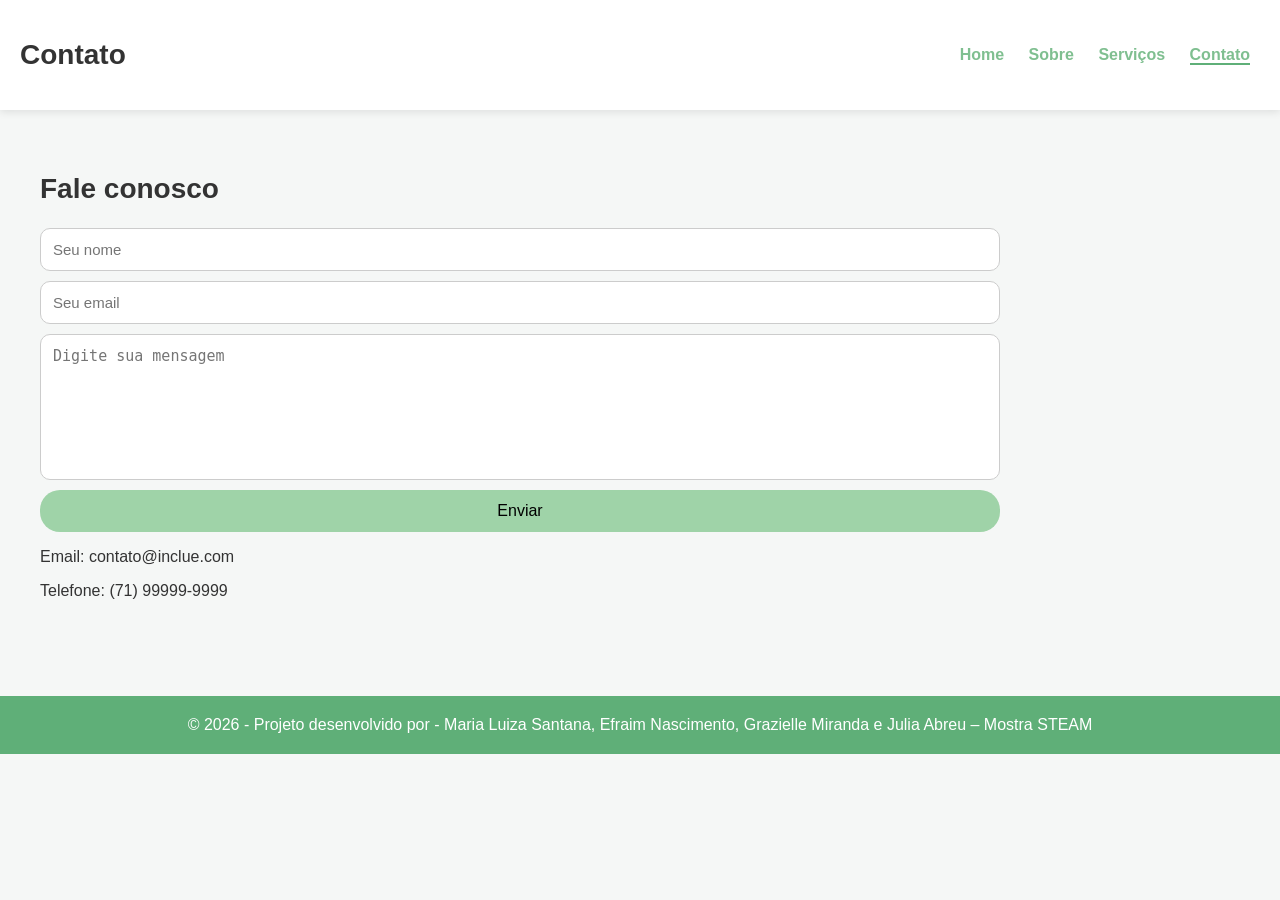
<file: contato.html>
<!DOCTYPE html>
<html lang="pt-br">
<head>
<meta charset="UTF-8">
<meta name="viewport" content="width=device-width, initial-scale=1.0">
<title>Contato</title>

<link rel="stylesheet" href="style.css">
</head>
<body>

<header>
<h1>Contato</h1>

<nav>
<a href="index.html">Home</a>
<a href="sobre.html">Sobre</a>
<a href="projetos.html">Serviços</a>
<a href="contato.html">Contato</a>
</nav>
</header>

<section class="pagina">

<h2>Fale conosco</h2>

<form id="contato-form">

<input type="text" id="contato-nome" placeholder="Seu nome">

<input type="email" id="contato-email" placeholder="Seu email">

<textarea id="mensagem-texto" placeholder="Digite sua mensagem"></textarea>

<button type="submit" class="btn">Enviar</button>

</form>

<p id="retorno"></p>

<p>Email: contato@inclue.com</p>
<p>Telefone: (71) 99999-9999</p>

</section>

<footer>
&copy; 2026 - Projeto desenvolvido por - Maria Luiza Santana, Efraim Nascimento, Grazielle Miranda e Julia Abreu – Mostra STEAM
</footer>

<script src="script.js"></script>
</body>
</html>
</file>
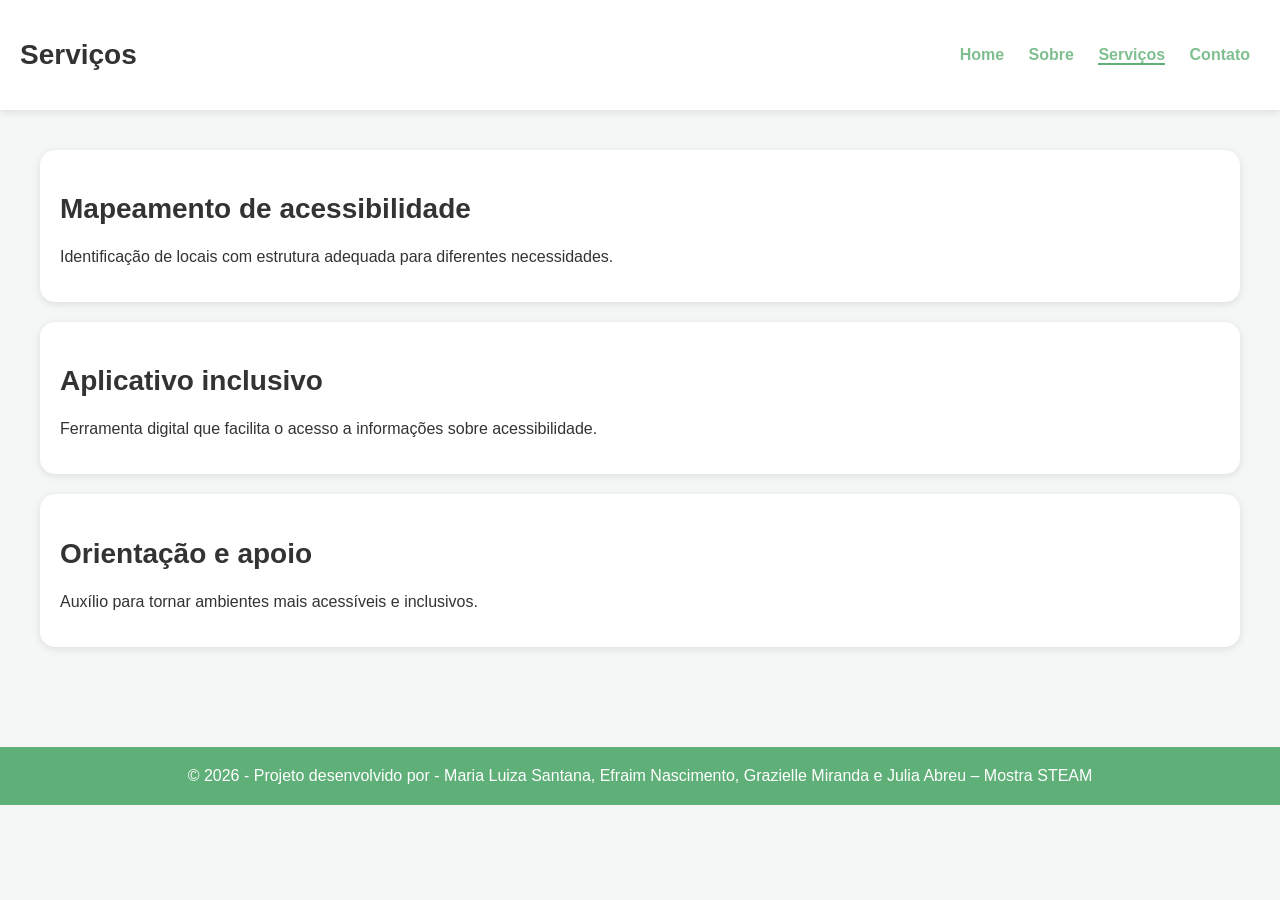
<file: projetos.html>
<!DOCTYPE html>
<html lang="pt-br">
<head>
<meta charset="UTF-8">
<meta name="viewport" content="width=device-width, initial-scale=1.0">
<title>Serviços</title>

<link rel="stylesheet" href="style.css">
</head>
<body>

<header>
<h1>Serviços</h1>

<nav>
<a href="index.html">Home</a>
<a href="sobre.html">Sobre</a>
<a href="projetos.html">Serviços</a>
<a href="contato.html">Contato</a>
</nav>
</header>

<section class="pagina servicos">

<div class="card">
<h2>Mapeamento de acessibilidade</h2>
<p>Identificação de locais com estrutura adequada para diferentes necessidades.</p>
</div>

<div class="card">
<h2>Aplicativo inclusivo</h2>
<p>Ferramenta digital que facilita o acesso a informações sobre acessibilidade.</p>
</div>

<div class="card">
<h2>Orientação e apoio</h2>
<p>Auxílio para tornar ambientes mais acessíveis e inclusivos.</p>
</div>

</section>

<footer>
&copy; 2026 - Projeto desenvolvido por - Maria Luiza Santana, Efraim Nascimento, Grazielle Miranda e Julia Abreu – Mostra STEAM
</footer>

<script src="script.js"></script>
</body>
</html>
</file>
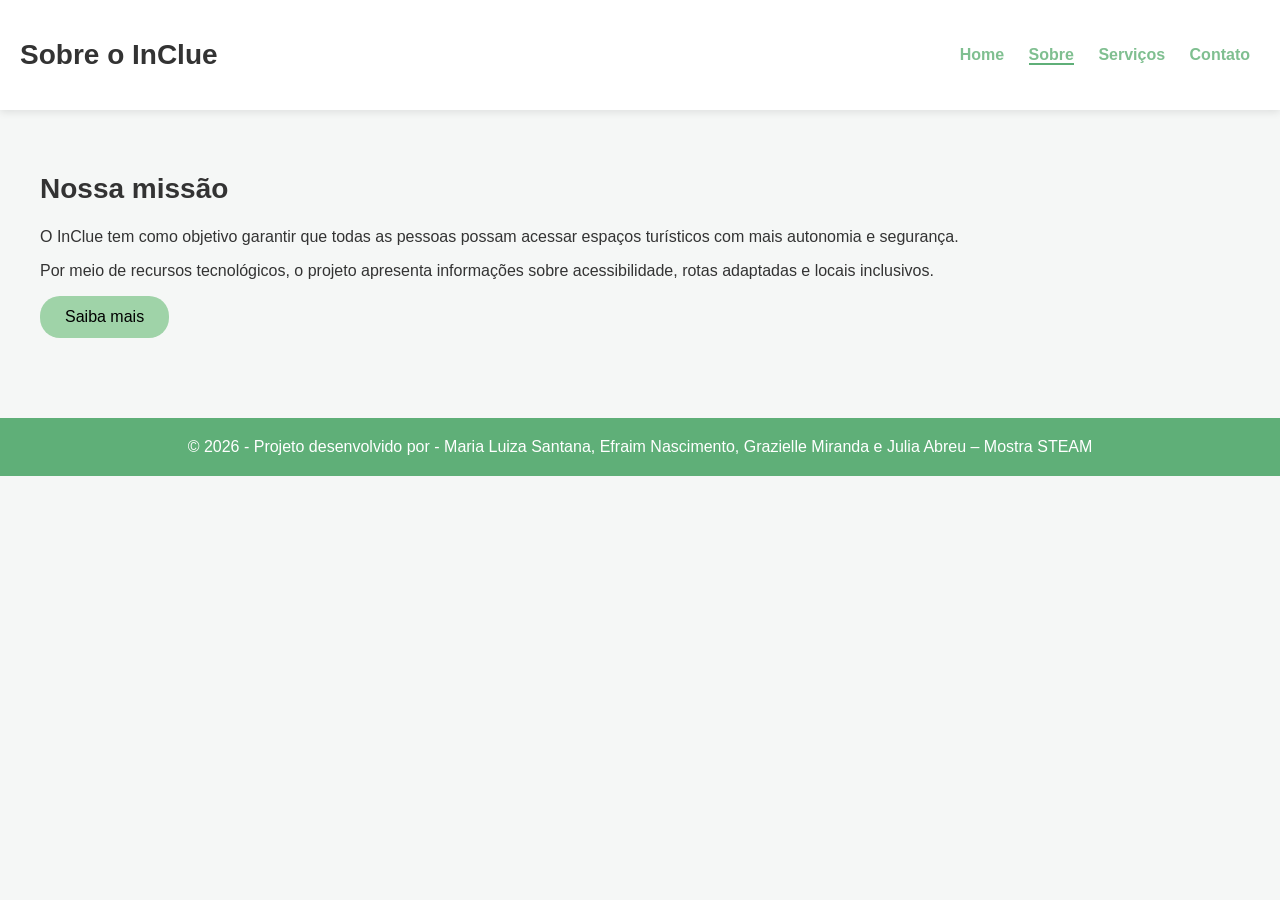
<file: sobre.html>
<!DOCTYPE html>
<html lang="pt-br">
<head>
<meta charset="UTF-8">
<meta name="viewport" content="width=device-width, initial-scale=1.0">
<title>Sobre</title>

<link rel="stylesheet" href="style.css">
</head>
<body>

<header>
<h1>Sobre o InClue</h1>

<nav>
<a href="index.html">Home</a>
<a href="sobre.html">Sobre</a>
<a href="projetos.html">Serviços</a>
<a href="contato.html">Contato</a>
</nav>
</header>

<section class="pagina">

<h2>Nossa missão</h2>

<p>
O InClue tem como objetivo garantir que todas as pessoas possam acessar espaços turísticos com mais autonomia e segurança.
</p>

<p>
Por meio de recursos tecnológicos, o projeto apresenta informações sobre acessibilidade, rotas adaptadas e locais inclusivos.
</p>

<button class="btn info-btn">Saiba mais</button>

<div class="info-extra hidden">
<p>
Nosso sistema ajuda usuários a encontrar locais acessíveis em Salvador de maneira prática e rápida.
</p>
</div>

</section>

<footer>
&copy; 2026 - Projeto desenvolvido por - Maria Luiza Santana, Efraim Nascimento, Grazielle Miranda e Julia Abreu – Mostra STEAM
</footer>
<script src="script.js"></script>
</body>
</html>
</file>
<file: style.css>
body {
    font-family: 'Roboto', sans-serif;
    background-color: #F5F7F6;
    color: #333;
    margin: 0;
}

header {
    background-color: #FFFFFF;
    padding: 20px;
    display: flex;
    justify-content: space-between;
    align-items: center;
    box-shadow: 0 2px 8px rgba(0,0,0,0.1);
}

nav a {
    margin: 10px;
    text-decoration: none;
    color: #7FBF90;
    font-weight: bold;
    transition: 0.3s;
}

nav a:hover {
    color: #9FD3A8;
}

nav a.active {
    border-bottom: 2px solid #5FAF78;
}

.container {
    display: flex;
    min-height: 80vh;
}

.left {
    flex: 1;
    padding: 60px;
    display: flex;
    flex-direction: column;
    justify-content: center;
}

.right {
    flex: 1;
    background-color: #CDEAD2;
    display: flex;
    flex-direction: column;
    justify-content: center;
    align-items: center;
    gap: 15px;
}

h1 {
    font-size: 28px;
}

h2 {
    font-size: 28px;
}

p {
    font-size: 16px;
}

.login-text {
    margin: 20px 0;
    font-weight: bold;
}

.btn {
    background-color: #9FD3A8;
    border: none;
    padding: 12px 25px;
    border-radius: 20px;
    font-size: 16px;
    cursor: pointer;
    transition: 0.3s;
}

.btn:hover {
    background-color: #5FAF78;
    color: white;
    transform: scale(1.05);
}

.banner {
    margin-top: 30px;
    display: flex;
    align-items: center;
    gap: 10px;
}

.banner img {
    width: 100%;
    max-width: 500px;
    height: 300px;
    object-fit: cover;
    border-radius: 20px;
}

.banner button {
    background-color: #5FAF78;
    color: white;
    border: none;
    padding: 15px;
    border-radius: 50%;
    cursor: pointer;
    font-size: 18px;
}

form {
    display: flex;
    flex-direction: column;
    gap: 10px;
    width: 80%;
}

input,
textarea {
    padding: 12px;
    border-radius: 10px;
    border: 1px solid #ccc;
    font-size: 15px;
}

textarea {
    resize: none;
    height: 120px;
}

#mensagem,
#retorno {
    font-weight: bold;
    color: #5FAF78;
}

.pagina {
    padding: 40px;
}

.hidden {
    display: none;
}

.card {
    background-color: white;
    padding: 20px;
    margin-bottom: 20px;
    border-radius: 15px;
    box-shadow: 0 2px 8px rgba(0,0,0,0.1);
    transition: 0.3s;
}

.card:hover {
    transform: translateY(-5px);
}

footer {
    background-color: #5FAF78;
    color: white;
    text-align: center;
    padding: 20px;
    margin-top: 40px;
}

@media (max-width: 768px) {

    .container {
        flex-direction: column;
    }

    .left,
    .right {
        padding: 30px;
    }

    .banner img {
        height: 220px;
    }
}

.acessibilidade {

    display: flex;

    gap: 30px;

    padding: 40px;

    background-color: white;

}

.busca {

    flex: 1;

}

.search-box {

    display: flex;

    gap: 10px;

    margin-bottom: 20px;

}

.search-box input {

    flex: 1;

    padding: 12px;

    border-radius: 10px;

    border: 1px solid #ccc;

}

.search-box button {

    background-color: #5FAF78;

    color: white;

    border: none;

    padding: 12px 18px;

    border-radius: 10px;

    cursor: pointer;

}

.mapa iframe {

    width: 100%;

    height: 400px;

    border: none;

    border-radius: 20px;

}

.detalhes {

    flex: 1;

    background-color: #F5F7F6;

    padding: 20px;

    border-radius: 20px;

}

.detalhes img {

    width: 100%;

    height: 250px;

    object-fit: cover;

    border-radius: 20px;

    margin-bottom: 20px;

}

.avaliacao {

    margin-top: 20px;

}

.estrelas {

    font-size: 35px;

    color: #ccc;

    cursor: pointer;

}

.estrela.ativa {

    color: gold;

}

.recursos ul {

    padding-left: 20px;

}

.recursos li {

    margin-bottom: 10px;

}

.acoes {

    margin-top: 20px;

    display: flex;

    gap: 10px;

}

@media (max-width: 900px) {

    .acessibilidade {

        flex-direction: column;

    }

}

a.btn {

    text-decoration: none;

    color: black;

    display: inline-block;

    text-align: center;

}
</file>
